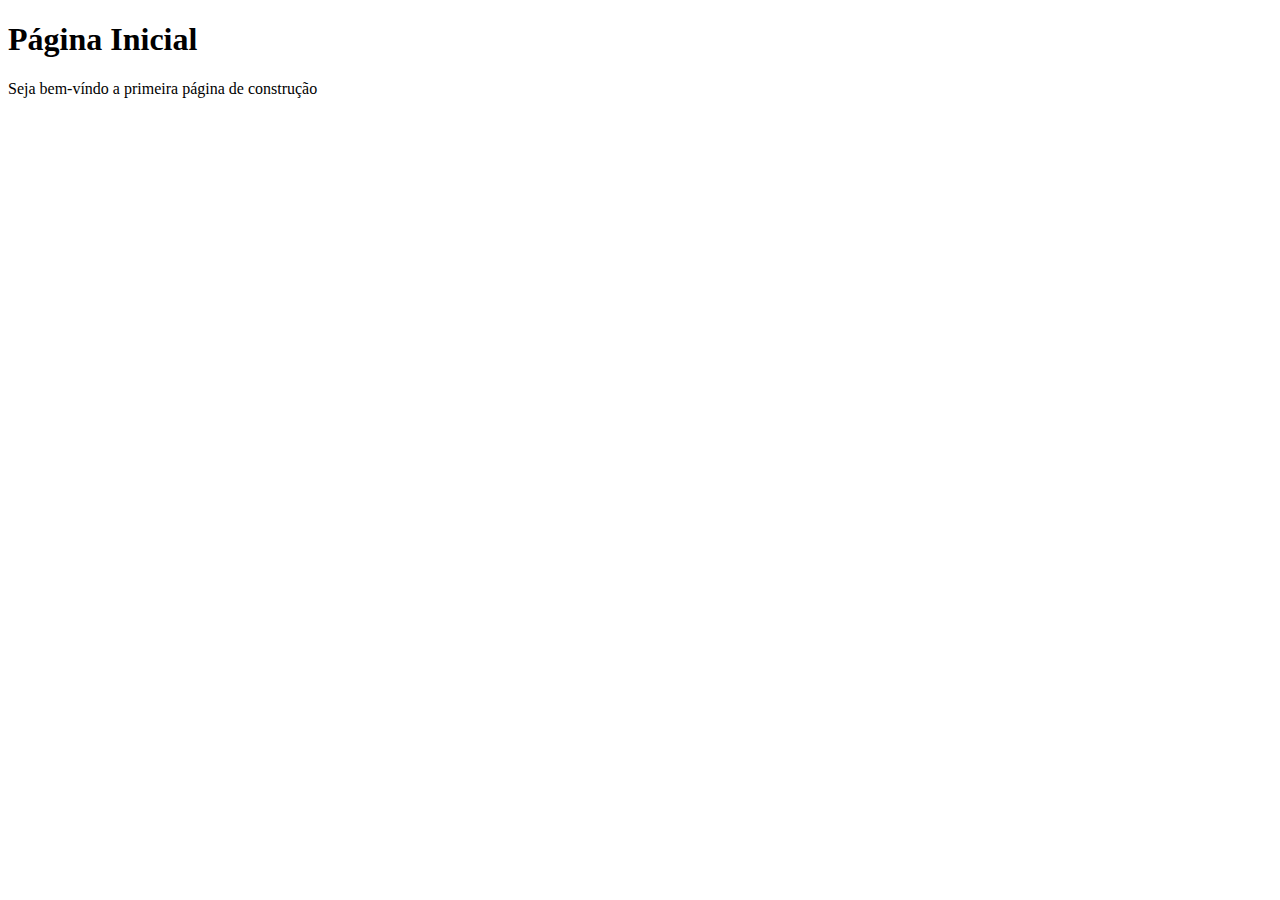
<file: modulos/modulo-01/aula-03-exercicio/index.html>
<!DOCTYPE html>
<html lang="en">
<head>
    <meta charset="UTF-8">
    <meta http-equiv="X-UA-Compatible" content="IE=edge">
    <meta name="viewport" content="width=device-width, initial-scale=1.0">
    <title>Kalavasth</title>
</head>
<body>
    <h1>Página Inicial</h1>
    <p>Seja bem-víndo a primeira página de construção</p>
</body>
</html>
</file>
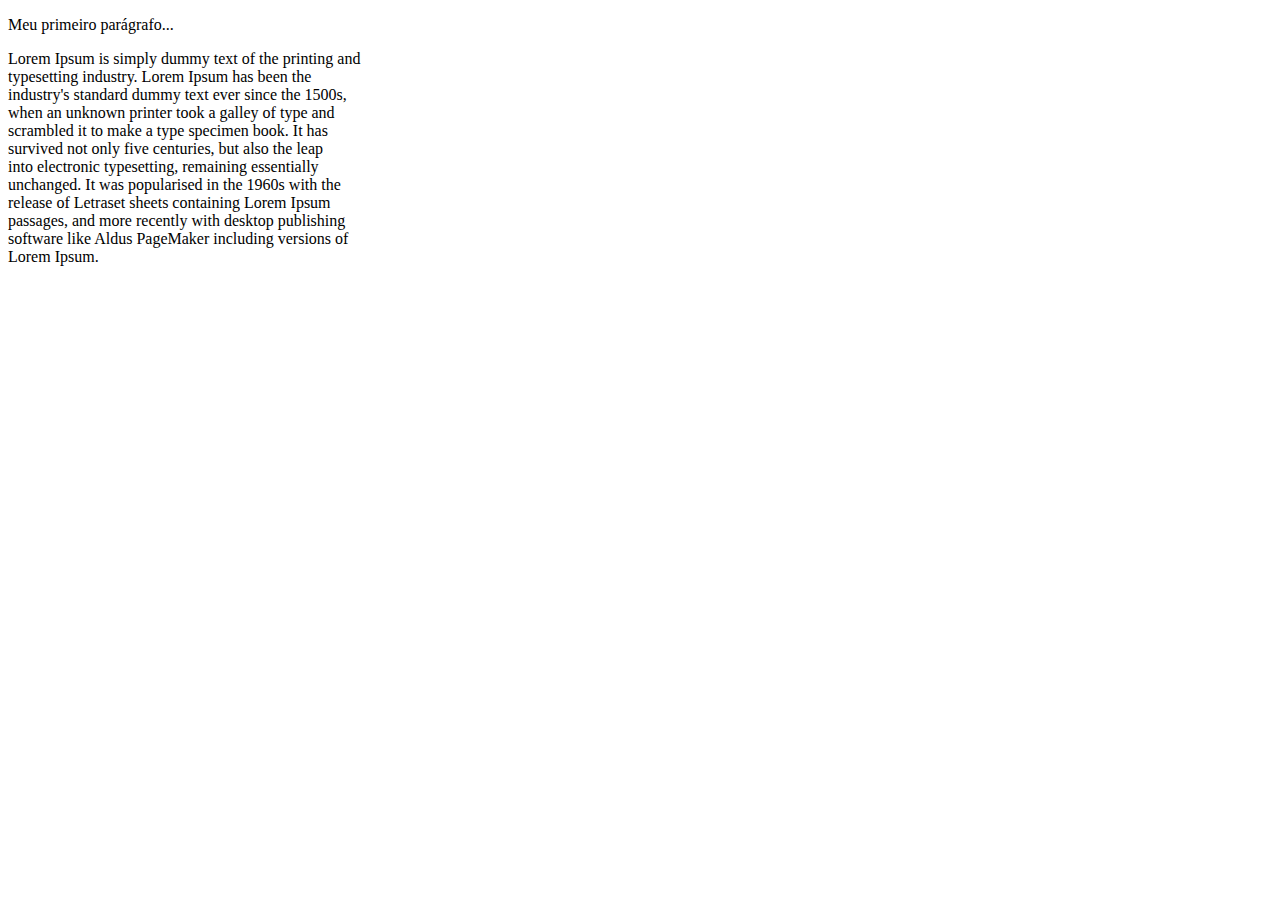
<file: modulos/modulo-02/aula-01/index.html>
<!DOCTYPE html>
<html lang="en">

<head>
    <meta charset="UTF-8">
    <meta http-equiv="X-UA-Compatible" content="IE=edge">
    <meta name="viewport" content="width=device-width, initial-scale=1.0">
    <title>Minha primeira página</title>
</head>



<body>
    <p>Meu primeiro parágrafo...</p>
    <p> Lorem Ipsum is simply dummy text of the printing and <br>
        typesetting industry. Lorem Ipsum has been the <br>
        industry's standard dummy text ever since the 1500s,<br>
        when an unknown printer took a galley of type and <br>
        scrambled it to make a type specimen book. It has <br>
        survived not only five centuries, but also the leap <br>
        into electronic typesetting, remaining essentially <br>
        unchanged. It was popularised in the 1960s with the <br>
        release of Letraset sheets containing Lorem Ipsum <br>
        passages, and more recently with desktop publishing <br>
        software like Aldus PageMaker including versions of <br>
        Lorem Ipsum. <br></p>
</body>

</html>
</file>
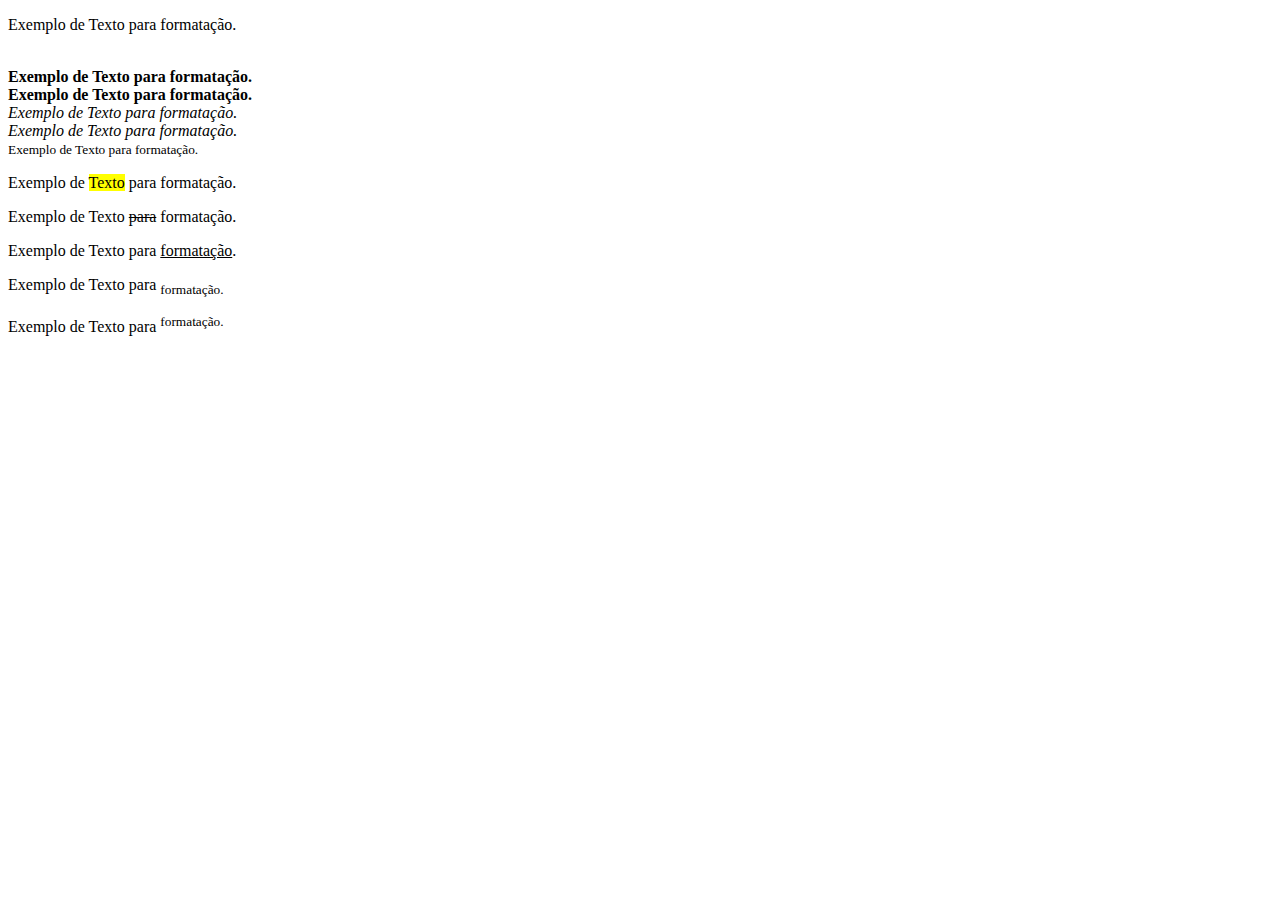
<file: modulos/modulo-02/aula-02/index.html>
<!DOCTYPE html>
<html lang="en">

<head>
    <title>Minha primeira página</title>
    <meta charset="UTF-8">
</head>

<body>
    
   <p>Exemplo de Texto para formatação.</p><br>
   <b>Exemplo de Texto para formatação.</b><br>
   <strong>Exemplo de Texto para formatação.</strong><br>
   <i>Exemplo de Texto para formatação.</i><br>
   <em>Exemplo de Texto para formatação.</em><br>
   <small>Exemplo de Texto para formatação.</small>
   <p>Exemplo de <mark>Texto</mark> para formatação.</p>
   <p> Exemplo de Texto <del>para</del> formatação.</p>
   <p>Exemplo de Texto para <ins>formatação</ins>.</p>
   <p>Exemplo de Texto para <sub>formatação.</sub></p>
   <p>Exemplo de Texto para <sup>formatação.</sup></p>

</body>

</html>
</file>
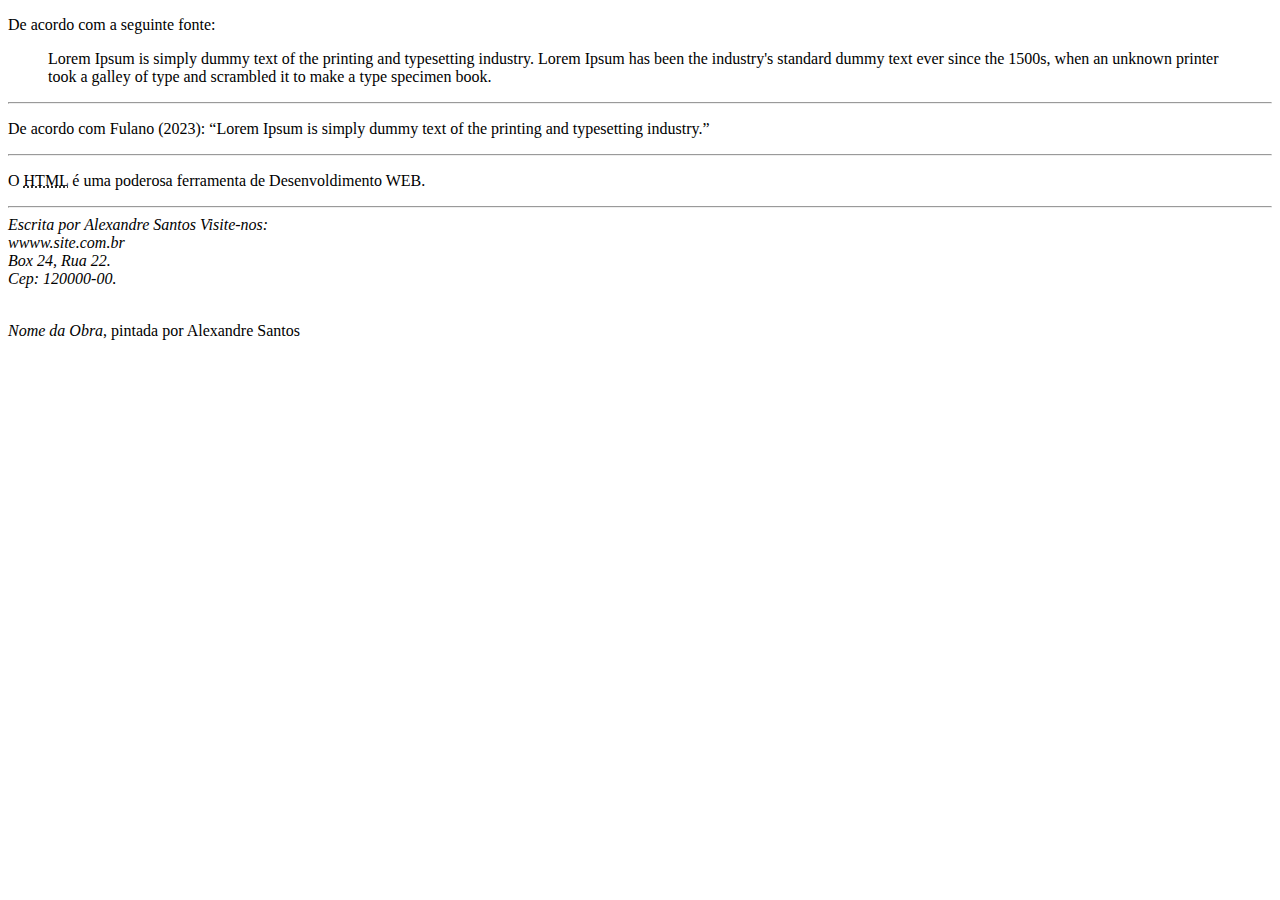
<file: modulos/modulo-02/aula-03/index.html>
<!DOCTYPE html>
<html lang="en">

<head>
    <meta charset="UTF-8">
    <meta http-equiv="X-UA-Compatible" content="IE=edge">
    <meta name="viewport" content="width=device-width, initial-scale=1.0">
    <title>Minha primeira página</title>
</head>

<body>
    <p>De acordo com a seguinte fonte:</p>
    <blockquote cite="https://www.fonte.com.br">
        Lorem Ipsum is simply dummy text of the printing and typesetting industry. Lorem Ipsum has been the industry's standard dummy text ever since the 1500s, when an unknown printer took a galley of type and scrambled it to make a type specimen book.
    </blockquote>

    <hr>

    <p>De acordo com Fulano (2023): <q>Lorem Ipsum is simply dummy text of the printing and typesetting industry.</q></p>

    <hr>

    <p>O <abbr title="Linguagem de Marcação de Hipertexto">HTML</abbr> é uma poderosa ferramenta de Desenvoldimento WEB.</p>

    <hr>

    <address>
        Escrita por Alexandre Santos
        Visite-nos: <br>
        wwww.site.com.br<br>
        Box 24, Rua 22.<br>
        Cep: 120000-00.<br>
    </address>

    <br>

    <p><cite>Nome da Obra</cite>, pintada por Alexandre Santos</p>

</body>

</html>
</file>
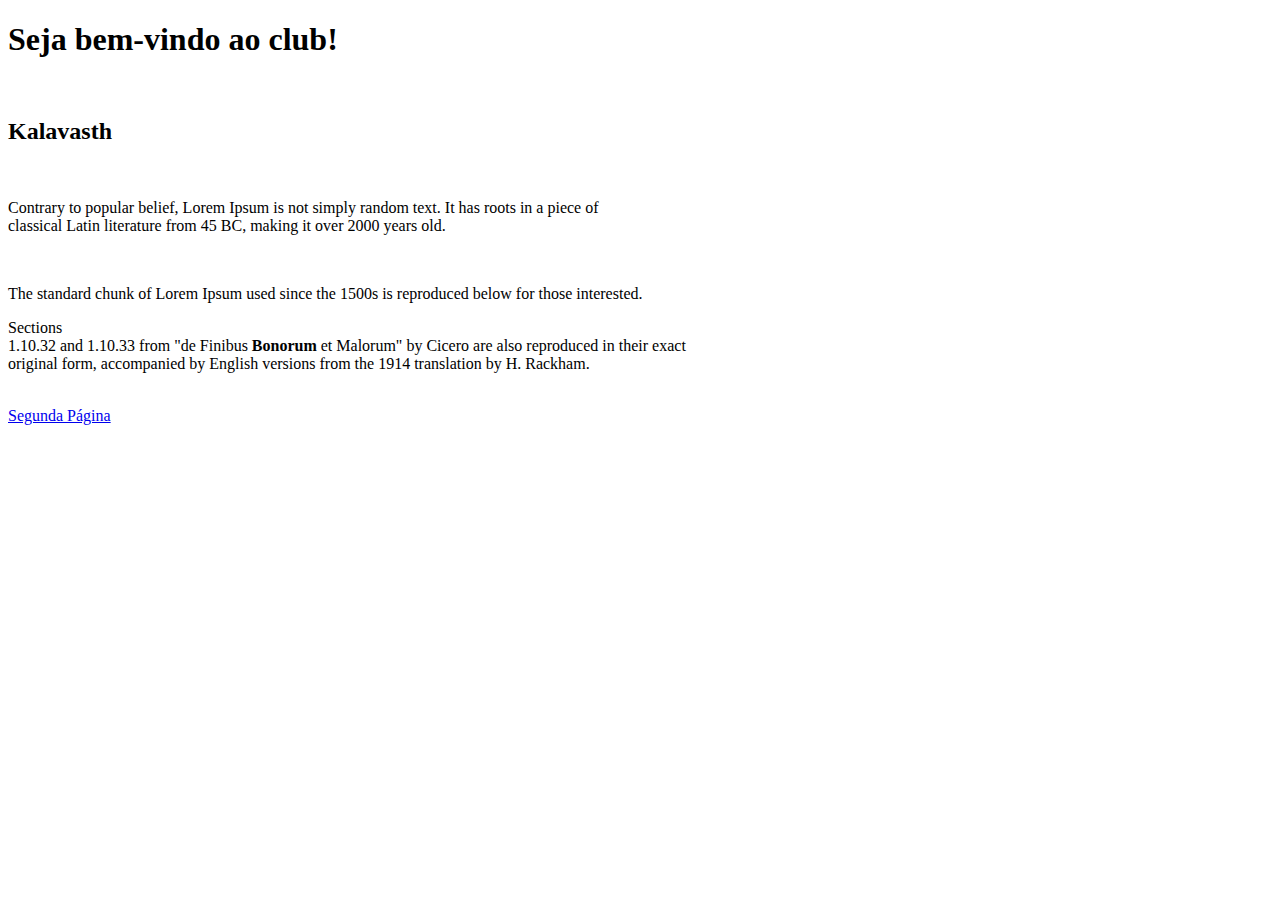
<file: modulos/modulo-02/aula-05-exercicio/index.html>
<!DOCTYPE html>
<html lang="en">
<head>
    <meta charset="UTF-8">
    <meta http-equiv="X-UA-Compatible" content="IE=edge">
    <meta name="viewport" content="width=device-width, initial-scale=1.0">
    <title>Página Inicial</title>
</head>
<body>

    <h1>Seja bem-vindo ao club!</h1><br>
    <h2>Kalavasth</h2>
    
    <br>

    <p>
        Contrary to popular belief, Lorem Ipsum is not simply random text. It has roots in a piece of<br> classical Latin literature from 45 BC, making it over 2000 years old.
    </p>

    <br>

    <p>
        The standard chunk of Lorem Ipsum used since the 1500s is reproduced below for those interested. <li>Sections</li> 1.10.32 and 1.10.33 from "de Finibus <b>Bonorum</b> et Malorum" by Cicero are also reproduced in their exact<br> original form, accompanied by English versions from the 1914 translation by H. Rackham.
    </p>

    <br>

    <a href="segunda.html">Segunda Página</a>
    
</body>
</html>
</file>
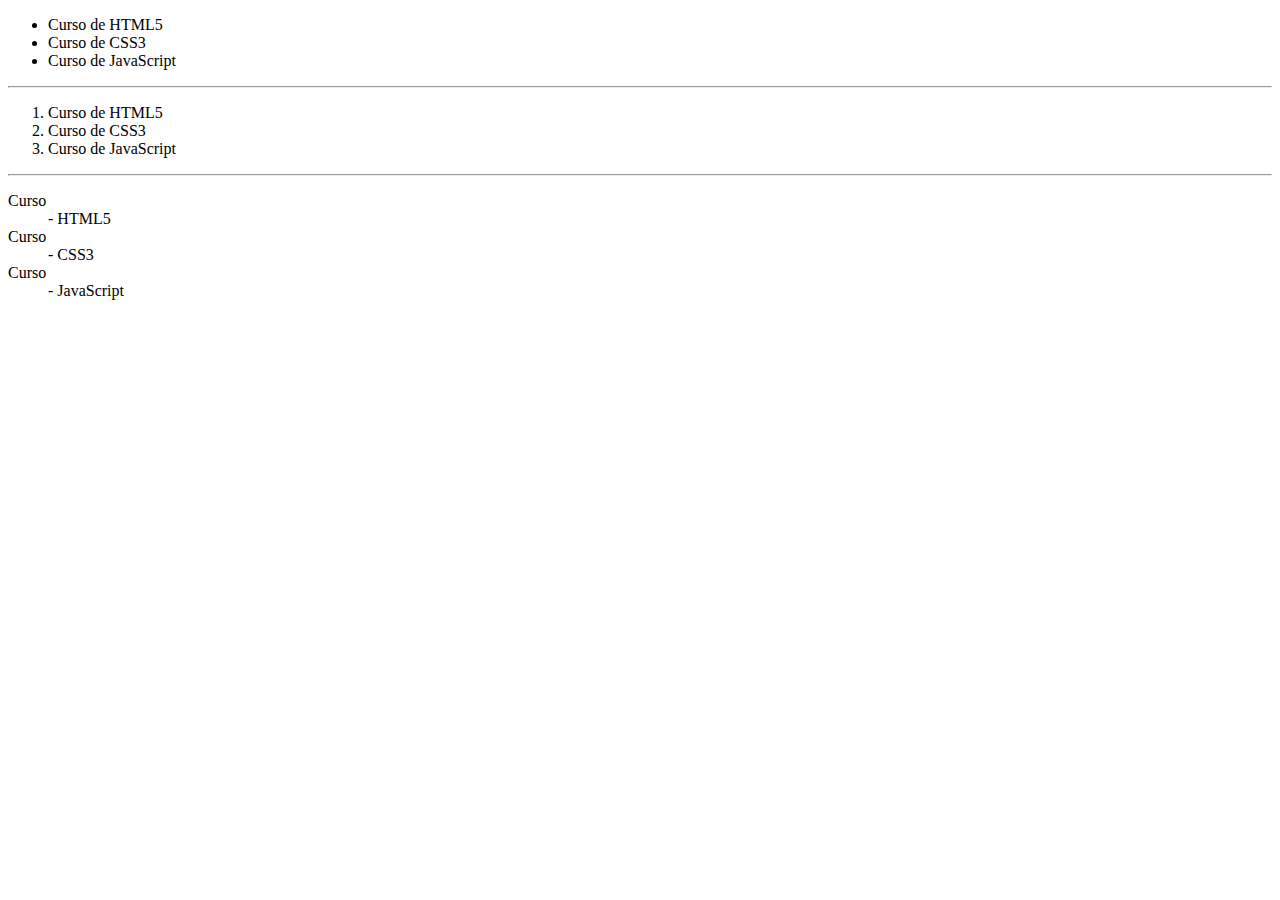
<file: modulos/modulo-03/aula-01/index.html>
<!DOCTYPE html>
<html lang="pt-br">
<head>
    <meta charset="UTF-8">
    <meta http-equiv="X-UA-Compatible" content="IE=edge">
    <meta name="viewport" content="width=device-width, initial-scale=1.0">
    <title>Document</title>
</head>
<body>
    <ul>
        <li>Curso de HTML5</li>
        <li>Curso de CSS3</li>
        <li>Curso de JavaScript</li>
    </ul>

    <hr>

    <ol>
        <li>Curso de HTML5</li>
        <li>Curso de CSS3</li>
        <li>Curso de JavaScript</li>
    </ol>

    <hr>

    <dl>
        <dt>Curso</dt>
        <dd> - HTML5</dd>
        <dt>Curso</dt>
        <dd> - CSS3</dd>
        <dt>Curso</dt>
        <dd> - JavaScript</dd>
    </dl>

</body>
</html>
</file>
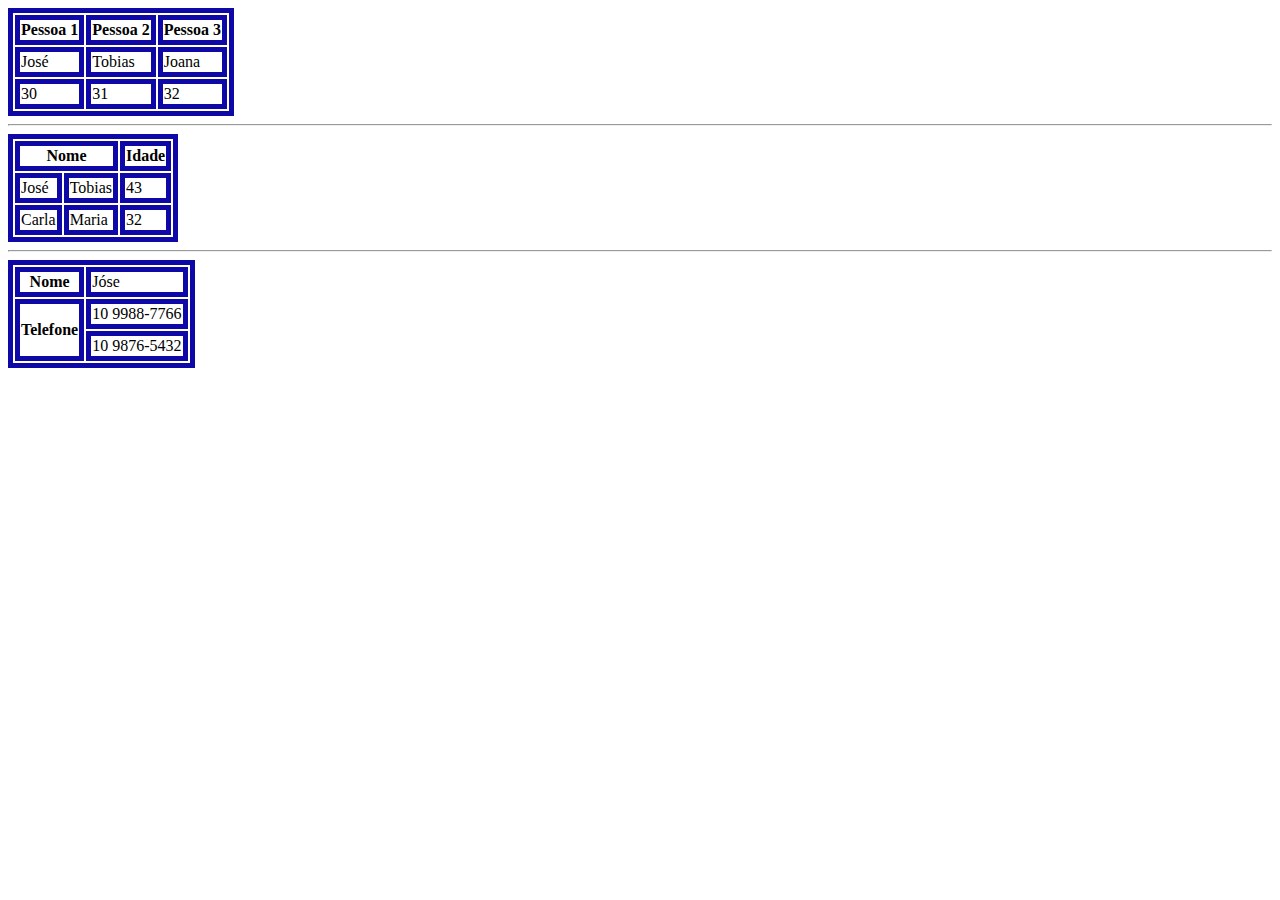
<file: modulos/modulo-03/aula-02/index.html>
<!DOCTYPE html>
<html lang="pt-br">
    <head>
        <meta charset="UTF-8">
        <meta http-equiv="X-UA-Compatible" content="IE=edge">
        <meta name="viewport" content="width=device-width, initial-scale=1.0">
        <title>Minha Página</title>
        <link rel="stylesheet" href="style.css">
    </head>
    <body>
        <table>
            <tr>
                <th>Pessoa 1</th>
                <th>Pessoa 2</th>
                <th>Pessoa 3</th>
            </tr>
            <tr>
                <td>José</td>
                <td>Tobias</td>
                <td>Joana</td>
            </tr>
            <tr>
                <td>30</td>
                <td>31</td>
                <td>32</td>
            </tr>
        </table>
        
        <hr>

        <table>
            <tr>
                <th colspan="2">Nome</th>
                <th>Idade</th>
            </tr>
            <tr>
                <td>José</td>
                <td>Tobias</td>
                <td>43</td>
            </tr>
            <tr>
                <td>Carla</td>
                <td>Maria</td>
                <td>32</td>
            </tr>
        </table>

        <hr>

        <table>
            <tr>
                <th>Nome</th>
                <td>Jóse</td>
            </tr>
            <tr>
                <th rowspan="2">Telefone</th>
                <td>10 9988-7766</td>
            </tr>
            <tr>
                <td>10 9876-5432</td>
            </tr>
        </table>
    </body>
</html>
</file>
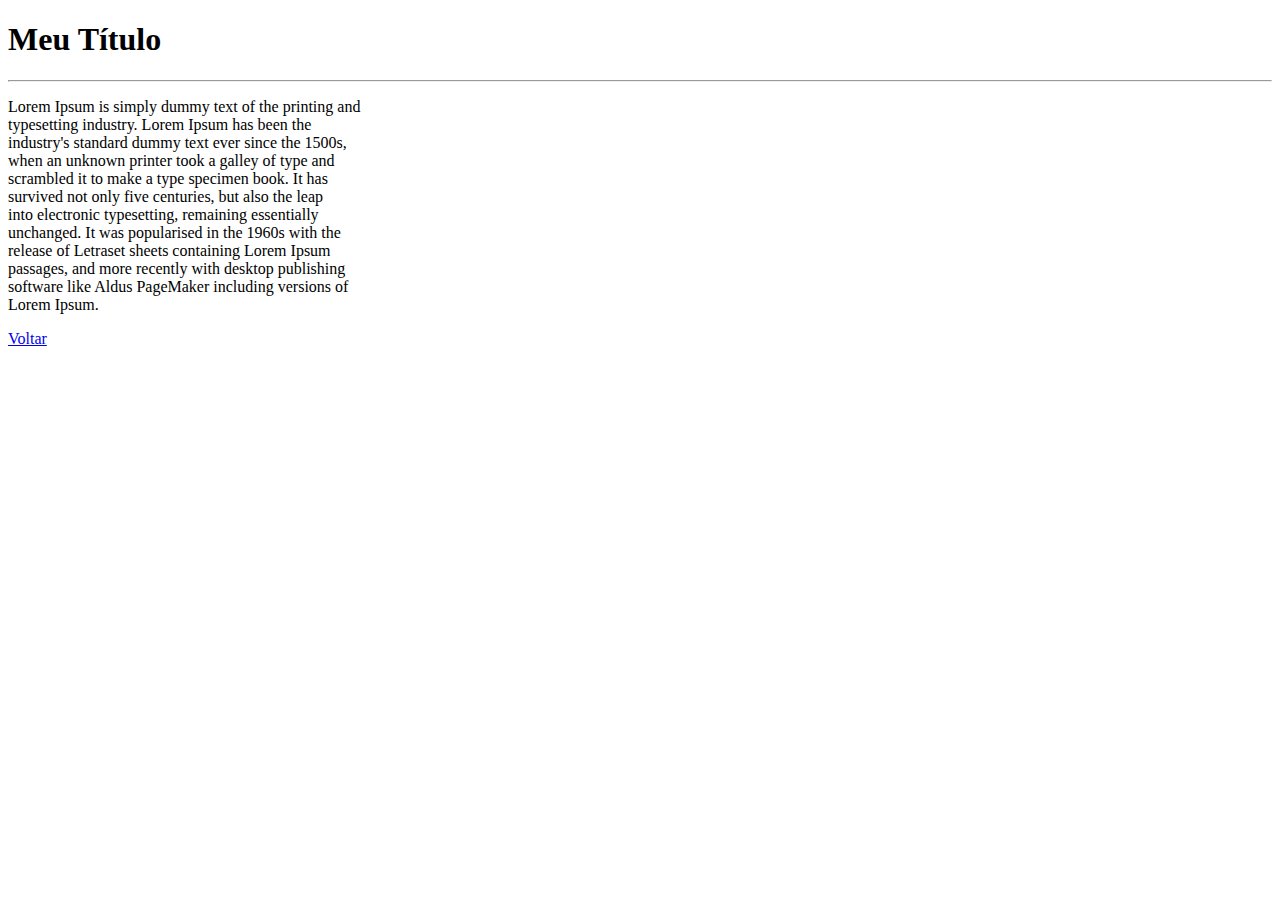
<file: modulos/modulo-02/aula-04/pagina.html>
<!DOCTYPE html>
<html lang="en">
<head>
    <meta charset="UTF-8">
    <meta http-equiv="X-UA-Compatible" content="IE=edge">
    <meta name="viewport" content="width=device-width, initial-scale=1.0">
    <title>Minha página</title>
</head>
<body>

    <h1>Meu Título</h1>
    
    <hr>

    <p> Lorem Ipsum is simply dummy text of the printing and <br>typesetting industry. Lorem Ipsum has been the <br>
        industry's standard dummy text ever since the 1500s,<br>
        when an unknown printer took a galley of type and <br>
        scrambled it to make a type specimen book. It has <br>
        survived not only five centuries, but also the leap <br>
        into electronic typesetting, remaining essentially <br>
        unchanged. It was popularised in the 1960s with the <br>
        release of Letraset sheets containing Lorem Ipsum <br>
        passages, and more recently with desktop publishing <br>
        software like Aldus PageMaker including versions of <br>
        Lorem Ipsum. <br>
    </p>

    <a href="index.html">Voltar</a>
</body>
</html>
</file>
<file: modulos/modulo-03/aula-02/style.css>
table, th, td{
    border: 5px solid rgb(14, 9, 166);
}
</file>
